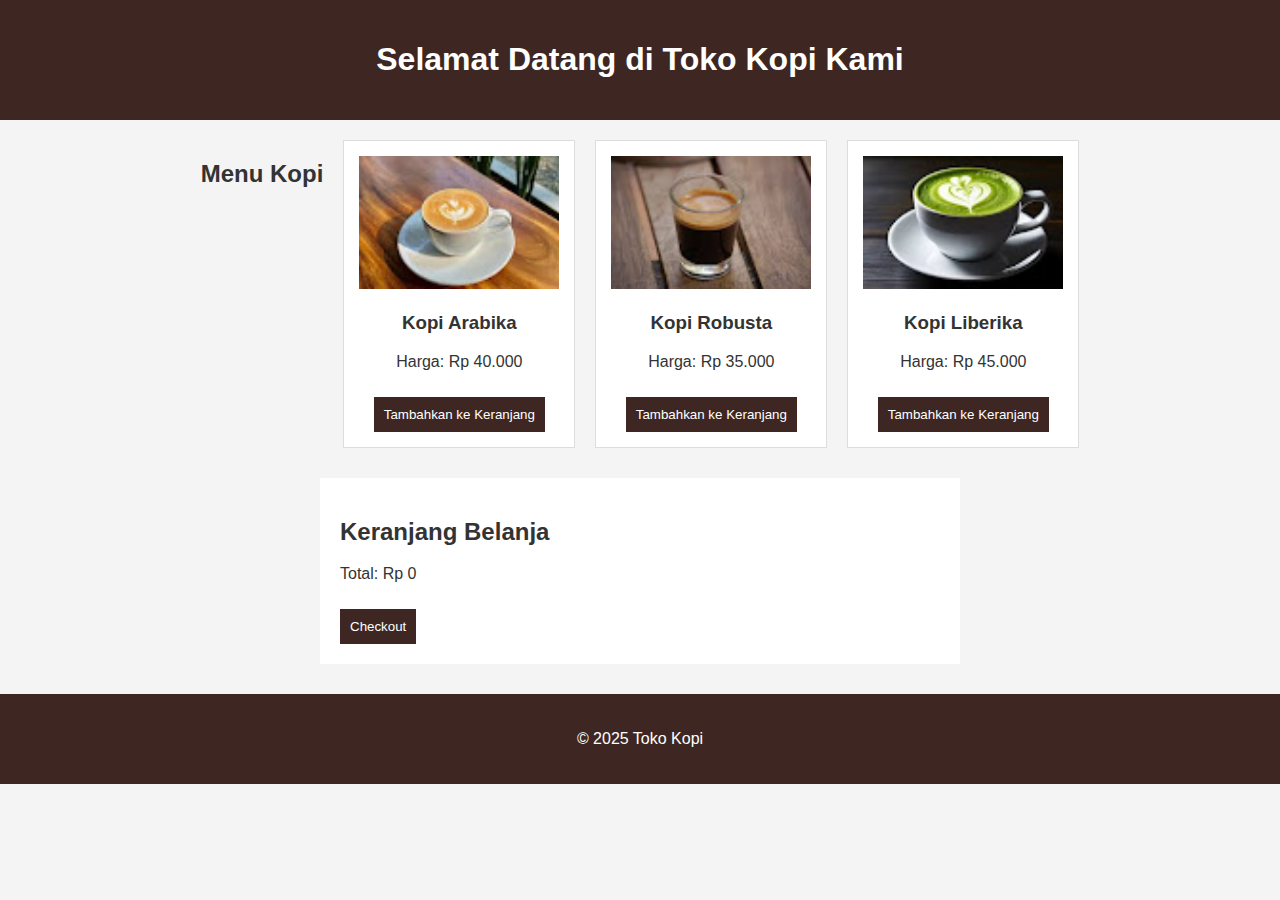
<file: index.html>
<!DOCTYPE html>
<html lang="id">
<head>
    <meta charset="UTF-8">
    <meta name="viewport" content="width=device-width, initial-scale=1.0">
    <title>Pembelian Kopi</title>
    <link rel="stylesheet" href="style.css">
</head>
<body>
    <header>
        <h1>Selamat Datang di Toko Kopi Kami</h1>
    </header>

    <section class="menu">
        <h2>Menu Kopi</h2>
        <div class="product">
            <img src="coffee1.jpg" alt="Kopi Arabika">
            <h3>Kopi Arabika</h3>
            <p>Harga: Rp 40.000</p>
            <button onclick="addToCart('Kopi Arabika', 40000)">Tambahkan ke Keranjang</button>
        </div>
        <div class="product">
            <img src="coffee5.jpg" alt="Kopi Robusta">
            <h3>Kopi Robusta</h3>
            <p>Harga: Rp 35.000</p>
            <button onclick="addToCart('Kopi Robusta', 35000)">Tambahkan ke Keranjang</button>
        </div>
        <div class="product">
            <img src="coffee7.jpg" alt="Kopi Liberika">
            <h3>Kopi Liberika</h3>
            <p>Harga: Rp 45.000</p>
            <button onclick="addToCart('Kopi Liberika', 45000)">Tambahkan ke Keranjang</button>
        </div>
    </section>

    <section class="cart">
        <h2>Keranjang Belanja</h2>
        <ul id="cartList"></ul>
        <p>Total: Rp <span id="totalPrice">0</span></p>
        <button onclick="checkout()">Checkout</button>
    </section>

    <footer>
        <p>© 2025 Toko Kopi</p>
    </footer>

    <script src="script.js"></script>
</body>
</html>
</file>
<file: style.css>
body {
    font-family: Arial, sans-serif;
    margin: 0;
    padding: 0;
    background-color: #f4f4f4;
    color: #333;
}

header {
    background-color: #3e2723;
    color: white;
    text-align: center;
    padding: 20px;
}

.menu {
    display: flex;
    justify-content: center;
    gap: 20px;
    margin-top: 20px;
}

.product {
    background-color: #fff;
    border: 1px solid #ddd;
    padding: 15px;
    text-align: center;
    width: 200px;
}

.product img {
    width: 100%;
    height: auto;
}

button {
    background-color: #3e2723;
    color: white;
    border: none;
    padding: 10px;
    cursor: pointer;
    margin-top: 10px;
}

button:hover {
    background-color: #5d4037;
}

.cart {
    background-color: #fff;
    padding: 20px;
    margin-top: 30px;
    max-width: 600px;
    margin-left: auto;
    margin-right: auto;
}

footer {
    text-align: center;
    padding: 20px;
    background-color: #3e2723;
    color: white;
    margin-top: 30px;
}
</file>
